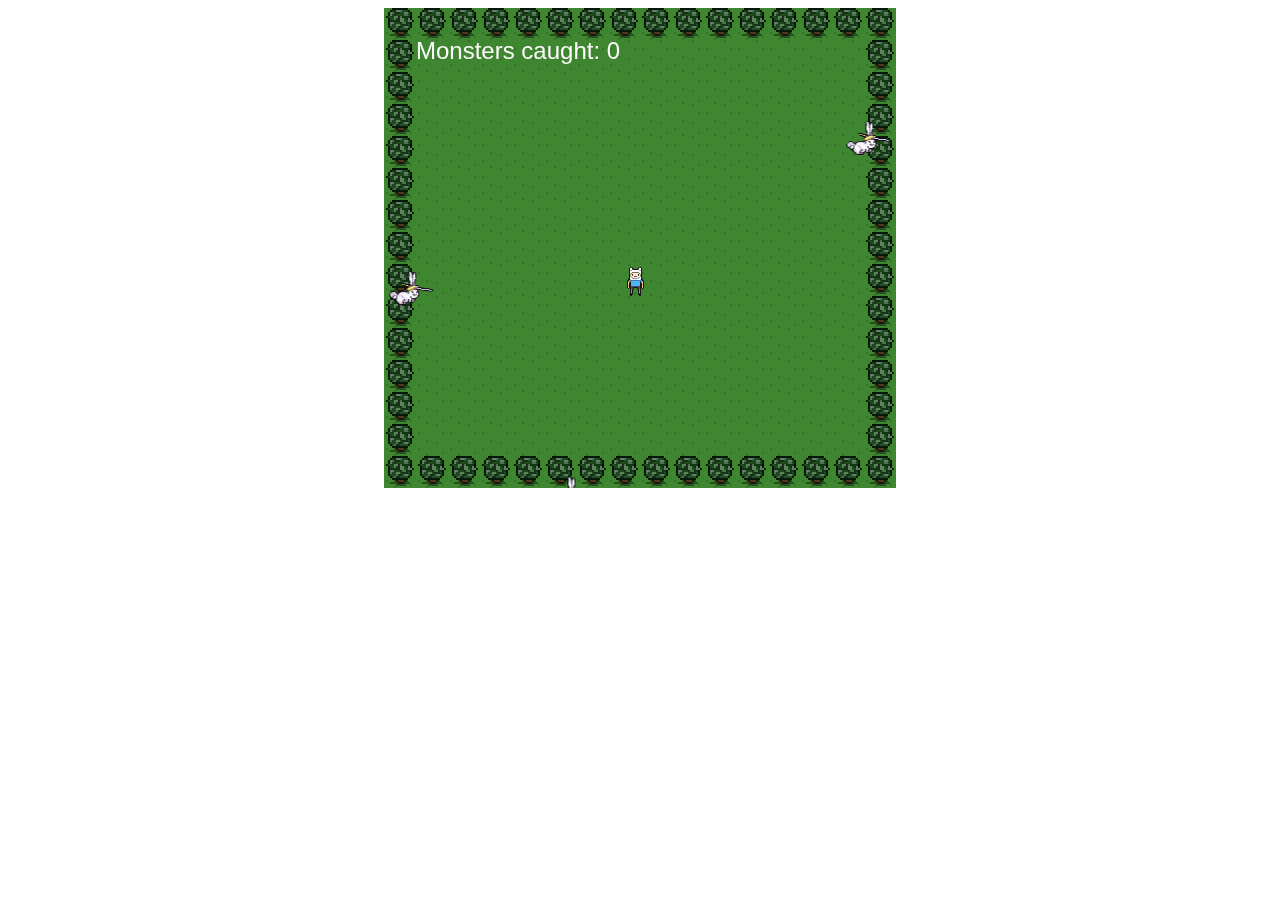
<file: index.html>
<html>
  <head>
    <title>Adventure Time</title>
  </head>
  <body>
    <canvas id="canvas" style="padding: 0px; margin:0 auto; display: block"></canvas>

    <script type="application/javascript" src="lib/util.js"></script>
    <script type="application/javascript" src="lib/movingObject.js"></script>
    <script type="application/javascript" src="lib/hero.js"></script>
    <script type="application/javascript" src="lib/monster.js"></script>
    <script type="application/javascript" src="lib/game.js"></script>
    <script type="application/javascript" src="lib/gameView.js"></script>


    <script>

      (function () {
        var canvas = document.getElementById('canvas');
        canvas.width = AdventureTime.Game.DIM_X;
        canvas.height = AdventureTime.Game.DIM_Y;

        var ctx = canvas.getContext('2d');
        var game = new AdventureTime.Game();
        new AdventureTime.GameView(game, ctx).start();
      })();

    </script>
  </body>
</html>
</file>
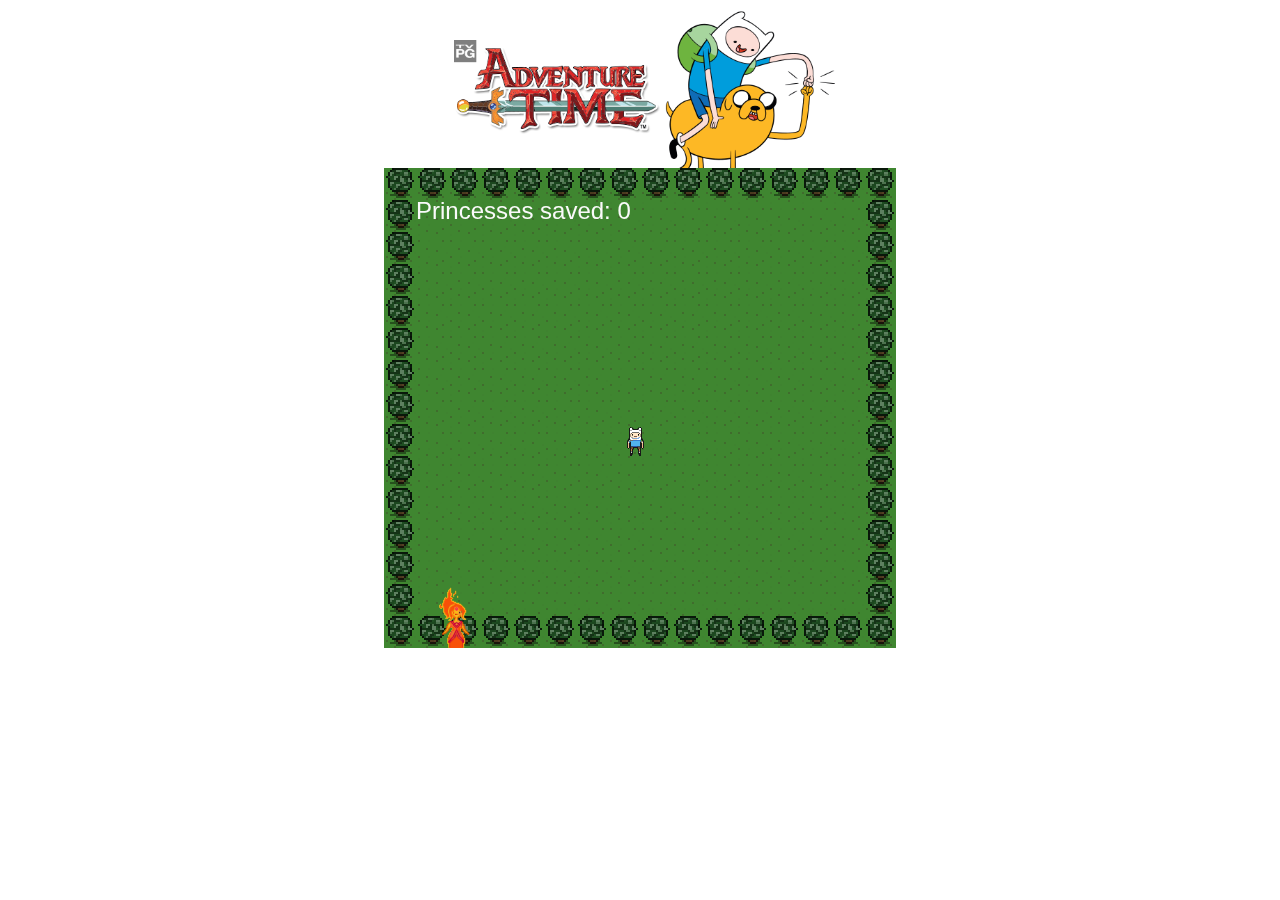
<file: public/index.html>
<html>
  <head>
    <title>Adventure Time</title>
  </head>
  <body>
    <img src="images/adventure-time.png" alt="adventure time banner" style="padding: 0px; margin:0 auto; display: block; height: 160px">

    <canvas id="canvas" style="padding: 0px; margin:0 auto; display: block"></canvas>

    <script type="application/javascript" src="lib/util.js"></script>
    <script type="application/javascript" src="lib/movingObject.js"></script>
    <script type="application/javascript" src="lib/hero.js"></script>
    <script type="application/javascript" src="lib/princess.js"></script>
    <script type="application/javascript" src="lib/monster.js"></script>
    <script type="application/javascript" src="lib/game.js"></script>
    <script type="application/javascript" src="lib/gameView.js"></script>

      <script>

        (function () {
          var canvas = document.getElementById('canvas');
          canvas.width = AdventureTime.Game.DIM_X;
          canvas.height = AdventureTime.Game.DIM_Y;

          var ctx = canvas.getContext('2d');
          var game = new AdventureTime.Game();
          new AdventureTime.GameView(game, ctx).start();
        })();

      </script>

  </body>
</html>
</file>
